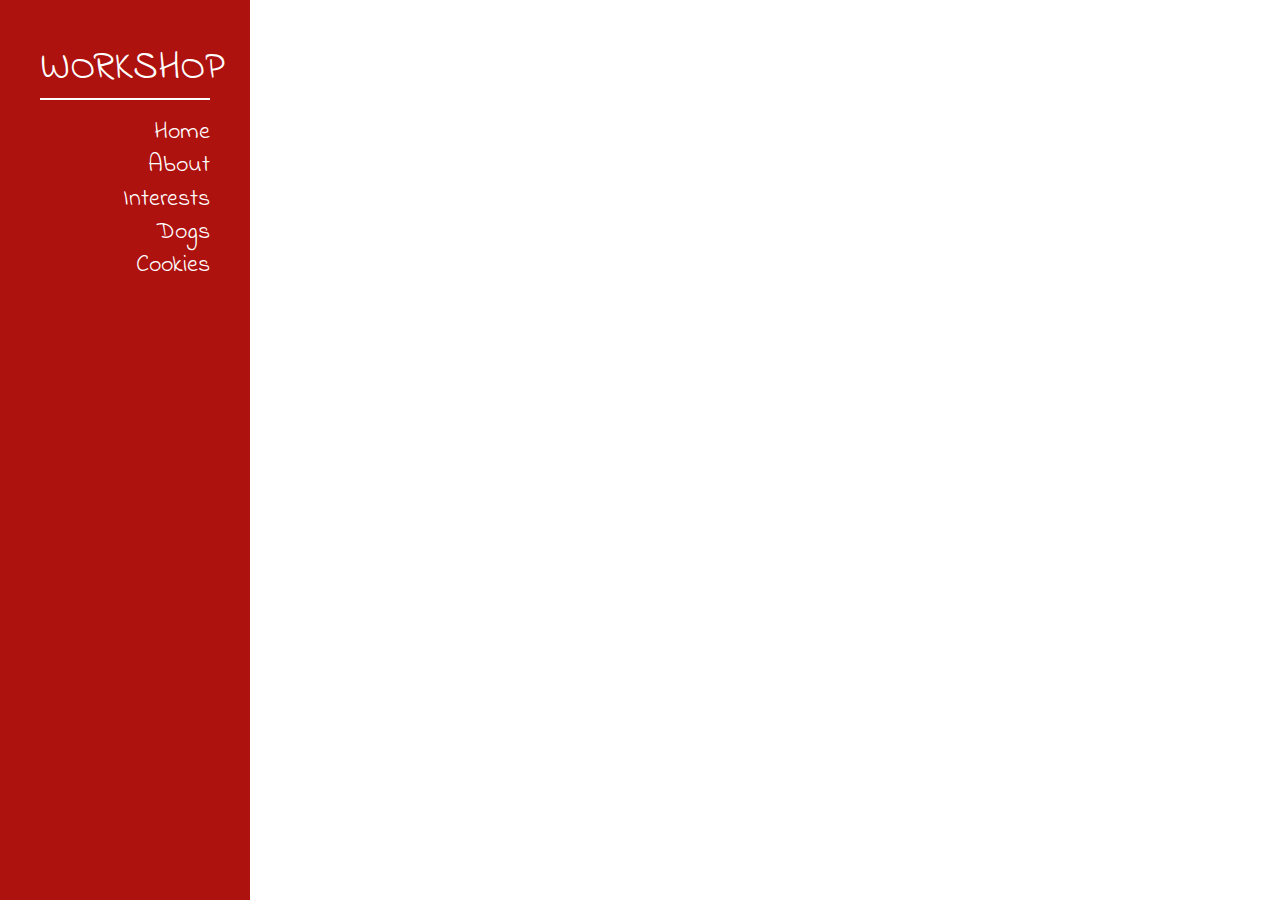
<file: about.html>
<!Doctype html>

<html>

<head>
  <meta charset="UTF-8">
  <title>Workshop - About</title>

  <link href="https://fonts.googleapis.com/css?family=Indie+Flower" rel="stylesheet">
  <link rel="stylesheet" href="./styles.css">
</head>

<body>
  <aside class="sidebar">

    <div class="content">
      <div class="logo">
        WORKSHOP

      </div>

      <div class="navigation">
        <ul>
          <li><a href="./index.html">Home</a></li>
          <li><a href="./about.html">About</a></li>
          <li><a href="./interests.html">Interests</a></li>
          <li><a href="./deepestfile.html">Dogs</a></li>
          <li><a href="./cookies.html">Cookies</a></li>
        </ul>
      </div>
    </div>
  </aside>
</body>

</html>
</file>
<file: styles.css>
html, body {
  margin: 0;
  height: 100%;
  max-height: ;
  font-family: 'Open Sans', sans-serif;
}

h1, h2, h3 {
  font-family: 'Indie Flower', cursive, sans-serif;
  font-size: 25pt;
}

.sidebar {
  background-color: #ad120f;
  width: 250px;
  color: #fff;
  position: fixed;
  left: 0;
  top: 0;
  bottom: 0;
  text-align: right;
  font-family: 'Indie Flower', cursive, sans-serif;
}

.sidebar .content {
  padding: 40px;
}

.logo {
  font-size: 29pt;
  border-bottom: 2px solid #fff;
  height: 58px;
}

.navigation ul li {
  list-style: none;
  font-size: 18pt;
  line-height: 25pt;
}

.navigation a {
  color: inherit;
  text-decoration: none;
  transition: all 0.5s;
}

.navigation a:hover {
  /*color: #454545;*/
  padding-right: 10px;
}

ul li:first-child {
  color:
}

.main {
  /*position: relative;
  left: 300px;*/
  margin-right: 0;
  margin-left: 255px;
  margin-top: 5%;
  margin-bottom: 5%;
  text-align: justify;
  font-size: 12pt;
}

.main .content {
  width: 600px;
  margin: 0 auto;
}

.meta .categories {
  cursor: progress;
}

.sidebar {
  display: block;
}

img {
  width: 100%;
}

@media screen and (max-width: 480px) {
  .sidebar {
    display: none;
  }
  .main {
    margin: 10px;
  }
  .main .content {
    padding: 0 10px;
  }
}
</file>
